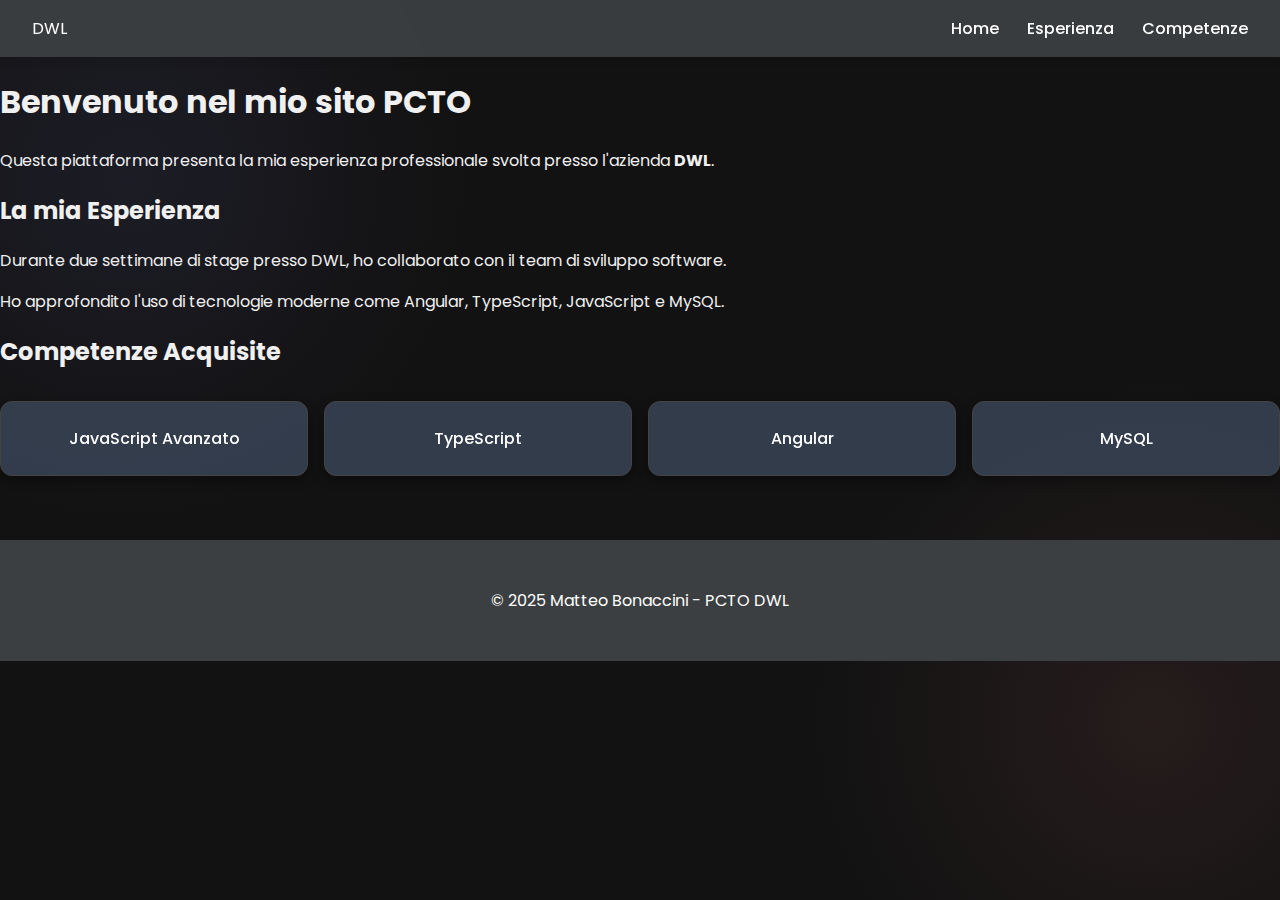
<file: index.html>
<!DOCTYPE html>
<html lang="it">
<head>
  <meta charset="UTF-8" />
  <meta name="viewport" content="width=device-width, initial-scale=1.0" />
  <title>PCTO Experience - Matteo Bonaccini</title>
  <link href="https://fonts.googleapis.com/css2?family=Poppins:wght@300;400;600&display=swap" rel="stylesheet">
  <link rel="stylesheet" href="style.css" />
  <script defer src="main.js"></script>
</head>
<body>
  <header class="navbar">
    <div class="logo">DWL</div>
    <nav>
      <a href="#home">Home</a>
      <a href="#esperienza">Esperienza</a>
      <a href="#competenze">Competenze</a>
    </nav>
  </header>

  <main>
    <section id="home" class="hero section fade-in">
      <h1>Benvenuto nel mio sito PCTO</h1>
      <p>Questa piattaforma presenta la mia esperienza professionale svolta presso l'azienda <strong>DWL</strong>.</p>
    </section>

    <section id="esperienza" class="section fade-in">
      <h2>La mia Esperienza</h2>
      <p>Durante due settimane di stage presso DWL, ho collaborato con il team di sviluppo software.</p>
      <p>Ho approfondito l'uso di tecnologie moderne come Angular, TypeScript, JavaScript e MySQL.</p>
    </section>

    <section id="competenze" class="section fade-in">
      <h2>Competenze Acquisite</h2>
      <div class="skills-grid">
        <div class="skill-card">JavaScript Avanzato</div>
        <div class="skill-card">TypeScript</div>
        <div class="skill-card">Angular</div>
        <div class="skill-card">MySQL</div>
      </div>
    </section>
  </main>

  <footer class="footer">
    <p>&copy; 2025 Matteo Bonaccini - PCTO DWL</p>
  </footer>
</body>
</html>
</file>
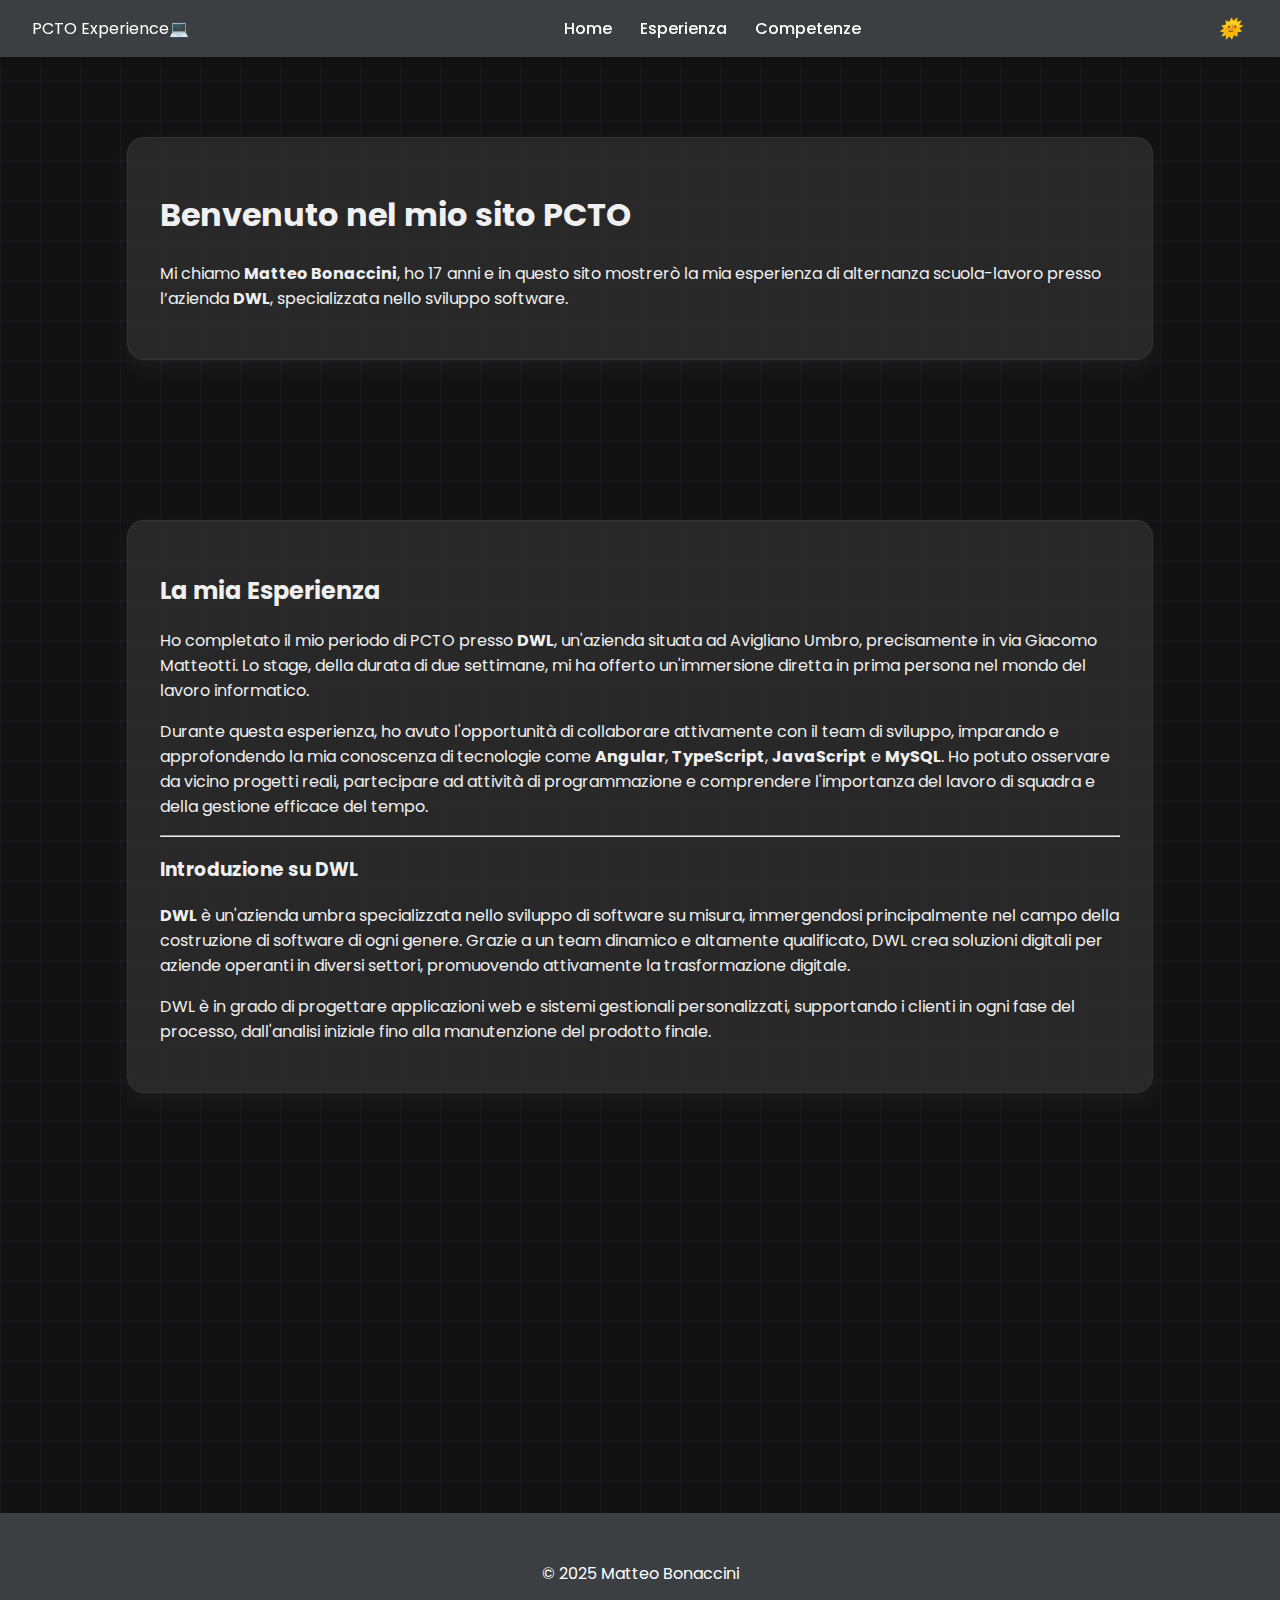
<file: app.html>
<!DOCTYPE html>
<html lang="it">
<head>
  <meta charset="UTF-8" />
  <meta name="viewport" content="width=device-width, initial-scale=1.0" />
  <title>PCTO Experience - Matteo Bonaccini</title>
  <link rel="icon" href="data:image/svg+xml,<svg xmlns=%22http://www.w3.org/2000/svg%22 viewBox=%220 0 100 100%22><text y=%22.9em%22 font-size=%2290%22>💻</text></svg>">
  <link href="https://fonts.googleapis.com/css2?family=Poppins:wght@300;400;600&display=swap" rel="stylesheet">
  <link rel="stylesheet" href="https://cdnjs.cloudflare.com/ajax/libs/font-awesome/6.5.0/css/all.min.css" integrity="sha512-o8NvzMLgH8qHaGyUHeYaZDnMSUGlLMJyz7mE0oV5x9rVJp0QY1PBlTVZ02fhZtOoz+dnfF6mOfJiwA+RXY8how==" crossorigin="anonymous" referrerpolicy="no-referrer" />
  <link rel="stylesheet" href="old-style.css" />
  <script defer src="main.js"></script>
</head>
<body>
  <header class="navbar">
    <div class="logo">PCTO Experience💻</div>
    <nav>
      <a href="#home">Home</a>
      <a href="#esperienza">Esperienza</a>
      <a href="#competenze">Competenze</a>
    </nav>
    <button id="toggleTheme"><i class="fas fa-circle-half-stroke"></i></button>
  </header>

  <main>
    <div class="content-card">
    <div class="content-box fade-in" id="home">
      <h1><i class="fas fa-laptop-code"></i> Benvenuto nel mio sito PCTO</h1>
      <p>Mi chiamo <strong>Matteo Bonaccini</strong>, ho 17 anni e in questo sito mostrerò la mia esperienza di alternanza scuola-lavoro presso l’azienda <strong>DWL</strong>, specializzata nello sviluppo software.</p>
    </div>
    </div>
    <div class="content-card">
    <div class="content-box fade-in" id="esperienza">
      <h2><i class="fas fa-briefcase"></i> La mia Esperienza</h2>
      <p>Ho completato il mio periodo di PCTO presso <strong>DWL</strong>, un'azienda situata ad Avigliano Umbro, precisamente in via Giacomo Matteotti. Lo stage, della durata di due settimane, mi ha offerto un'immersione diretta in prima persona nel mondo del lavoro informatico.</p>
      <p>Durante questa esperienza, ho avuto l'opportunità di collaborare attivamente con il team di sviluppo, imparando e approfondendo la mia conoscenza di tecnologie come <strong>Angular</strong>, <strong>TypeScript</strong>, <strong>JavaScript</strong> e <strong>MySQL</strong>. Ho potuto osservare da vicino progetti reali, partecipare ad attività di programmazione e comprendere l'importanza del lavoro di squadra e della gestione efficace del tempo.</p>
      <hr>
      <h3><i class="fas fa-building-columns"></i> Introduzione su DWL</h3>
      <p><strong>DWL</strong> è un'azienda umbra specializzata nello sviluppo di software su misura, immergendosi principalmente nel campo della costruzione di software di ogni genere. Grazie a un team dinamico e altamente qualificato, DWL crea soluzioni digitali per aziende operanti in diversi settori, promuovendo attivamente la trasformazione digitale.</p>
      <p>DWL è in grado di progettare applicazioni web e sistemi gestionali personalizzati, supportando i clienti in ogni fase del processo, dall'analisi iniziale fino alla manutenzione del prodotto finale.</p>
    </div>
    </div>

    <div class="content-box fade-in" id="competenze">
      <h2><i class="fas fa-tools"></i> Competenze Acquisite</h2>
      <div class="skills-grid">
        <a href="https://developer.mozilla.org/en-US/docs/Web/JavaScript" target="_blank" class="skill-card">
          <i class="fab fa-js-square"></i> JavaScript
        </a>
        <a href="https://www.typescriptlang.org/" target="_blank" class="skill-card">
          <i class="fas fa-code"></i> TypeScript
        </a>
        <a href="https://angular.io/" target="_blank" class="skill-card">
          <i class="fab fa-angular"></i> Angular
        </a>
        <a href="https://www.mysql.com/" target="_blank" class="skill-card">
          <i class="fas fa-database"></i> MySQL
        </a>
      </div>
    </div>
  </main>

  <footer class="footer">
    <p>&copy; 2025 Matteo Bonaccini</p>
  </footer>
</body>
</html>
</file>
<file: style.css>
/* ===== BASE STYLES ===== */
html {
    height: 100%;
  }
  
  body {
    font-family: 'Poppins', sans-serif;
    margin: 0;
    min-height: 100%;
    background-attachment: fixed;
    color: #333;
    scroll-behavior: smooth;
    transition: all 0.3s ease;
  }
  
  /* ===== LIGHT MODE ===== */
  body {
    background-color: #f9f9f9;
    background-image: 
      radial-gradient(circle at 10% 20%, rgba(200, 200, 255, 0.15) 0%, transparent 20%),
      radial-gradient(circle at 90% 80%, rgba(255, 200, 200, 0.15) 0%, transparent 20%);
  }
  
  /* ===== DARK MODE ===== */
  body.dark {
    background-color: #121212;
    background-image: 
      radial-gradient(circle at 10% 20%, rgba(70, 70, 120, 0.2) 0%, transparent 25%),
      radial-gradient(circle at 90% 80%, rgba(120, 70, 70, 0.2) 0%, transparent 25%);
    color: #f0f0f0;
  }
  
  /* ===== NAVBAR ===== */
  .navbar {
    background-color: rgba(60, 63, 65, 0.95);
    color: white;
    padding: 1rem 2rem;
    display: flex;
    justify-content: space-between;
    align-items: center;
    position: sticky;
    top: 0;
    z-index: 1000;
    box-shadow: 0 2px 10px rgba(0, 0, 0, 0.1);
    backdrop-filter: blur(8px);
  }
  
  .navbar nav a {
    margin-left: 1.5rem;
    text-decoration: none;
    color: white;
    font-weight: 500;
    transition: color 0.3s ease;
  }
  
  .navbar nav a:hover {
    color: #ffc107;
  }
  
  #toggleTheme {
    background: none;
    border: none;
    color: white;
    font-size: 1.2rem;
    cursor: pointer;
    transition: transform 0.3s;
  }
  
  #toggleTheme:hover {
    transform: scale(1.2);
  }
  
  /* ===== CONTENT BOXES ===== */
  .content-box {
    background: rgba(255, 255, 255, 0.95);
    max-width: 960px;
    margin: 3rem auto;
    padding: 2rem;
    border-radius: 16px;
    box-shadow: 0 8px 24px rgba(0, 0, 0, 0.1);
    transition: all 0.4s cubic-bezier(0.25, 0.8, 0.25, 1);
    transform: perspective(500px) translateZ(0);
    position: relative;
    overflow: hidden;
    border: 1px solid rgba(0, 0, 0, 0.05);
  }
  
  body.dark .content-box {
    background: rgba(42, 42, 42, 0.95);
    box-shadow: 0 8px 24px rgba(255, 255, 255, 0.05);
    border: 1px solid #333;
  }
  
  .content-box:hover {
    transform: perspective(500px) translateZ(20px);
    box-shadow: 0 14px 28px rgba(0,0,0,0.15), 0 10px 10px rgba(0,0,0,0.12);
    z-index: 10;
    animation: borderGlow 1.5s infinite alternate;
  }
  
  body.dark .content-box:hover {
    box-shadow: 0 14px 28px rgba(0,0,0,0.25), 0 10px 10px rgba(0,0,0,0.22);
    border-color: #555;
  }
  
  .content-box::before {
    content: '';
    position: absolute;
    top: 0;
    left: 0;
    right: 0;
    height: 4px;
    background: linear-gradient(90deg, #ffc107, #ff6b6b);
    transform: scaleX(0);
    transform-origin: left;
    transition: transform 0.3s ease;
  }
  
  .content-box:hover::before {
    transform: scaleX(1);
  }
  
  /* ===== SKILLS SECTION ===== */
  .skills-grid {
    display: grid;
    grid-template-columns: repeat(auto-fit, minmax(200px, 1fr));
    gap: 1rem;
    margin-top: 2rem;
  }
  
  .skill-card {
    background: #e7f1ff;
    padding: 1.5rem;
    border-radius: 12px;
    text-align: center;
    font-weight: 500;
    box-shadow: 0 4px 12px rgba(0, 0, 0, 0.1);
    transition: all 0.3s cubic-bezier(0.25, 0.8, 0.25, 1);
    position: relative;
    overflow: hidden;
    transform: perspective(300px) translateZ(0);
    border: 1px solid rgba(0, 0, 0, 0.05);
  }
  
  body.dark .skill-card {
    background: rgba(54, 65, 82, 0.9);
    color: white;
    box-shadow: 0 4px 12px rgba(0, 0, 0, 0.4);
    border: 1px solid #444;
  }
  
  .skill-card:hover {
    transform: perspective(300px) translateZ(30px);
    box-shadow: 0 16px 32px rgba(0,0,0,0.2);
  }
  
  body.dark .skill-card:hover {
    box-shadow: 0 16px 32px rgba(0,0,0,0.3);
    background: rgba(64, 75, 92, 0.95);
  }
  
  .skill-card::after {
    content: '';
    position: absolute;
    top: 0;
    left: 0;
    width: 100%;
    height: 100%;
    background: linear-gradient(135deg, rgba(255,255,255,0.3) 0%, transparent 100%);
    transform: translateY(100%);
    transition: transform 0.3s ease;
  }
  
  body.dark .skill-card::after {
    background: linear-gradient(135deg, rgba(255,255,255,0.1) 0%, transparent 100%);
  }
  
  .skill-card:hover::after {
    transform: translateY(0);
  }
  
  /* ===== FOOTER ===== */
  .footer {
    background-color: #3c3f41;
    color: white;
    text-align: center;
    padding: 2rem;
    margin-top: 4rem;
  }
  
  /* ===== ANIMATIONS ===== */
  .fade-in {
    opacity: 0;
    transform: translateY(20px);
    transition: opacity 0.6s ease, transform 0.6s ease;
  }
  
  .fade-in.visible {
    opacity: 1;
    transform: translateY(0);
  }
  
  @keyframes borderGlow {
    0% { box-shadow: 0 0 0 0 rgba(255,193,7,0.4); }
    100% { box-shadow: 0 0 0 6px rgba(255,193,7,0); }
  }
</file>
<file: old-style.css>
body {
    font-family: 'Poppins', sans-serif;
    margin: 0;
    background: #f9f9f9;
    color: #333;
    scroll-behavior: smooth;
    transition: background 0.3s ease, color 0.3s ease;
  }
  
  body.dark {
    background: #1e1e1e;
    color: #f0f0f0;
  }
  
  .navbar {
    background-color: #3c3f41;
    color: white;
    padding: 1rem 2rem;
    display: flex;
    justify-content: space-between;
    align-items: center;
    position: sticky;
    top: 0;
    z-index: 1000;
    box-shadow: 0 2px 10px rgba(0, 0, 0, 0.1);
  }
  
  .navbar nav a {
    margin-left: 1.5rem;
    text-decoration: none;
    color: white;
    font-weight: 500;
    transition: color 0.3s ease;
  }
  
  .navbar nav a:hover {
    color: #ffc107;
  }
  
  #toggleTheme {
    background: none;
    border: none;
    color: white;
    font-size: 1.2rem;
    cursor: pointer;
    transition: transform 0.3s;
  }
  
  #toggleTheme:hover {
    transform: scale(1.2);
  }
  
  .content-box {
    background: white;
    max-width: 960px;
    margin: 3rem auto;
    padding: 2rem;
    border-radius: 16px;
    box-shadow: 0 8px 24px rgba(0, 0, 0, 0.1);
    transition: transform 0.3s ease, box-shadow 0.3s ease;
  }
  
  body.dark .content-box {
    background: #2a2a2a;
    box-shadow: 0 8px 24px rgba(255, 255, 255, 0.05);
  }
  
  .content-box:hover {
    transform: translateY(-5px);
    box-shadow: 0 12px 30px rgba(0, 0, 0, 0.15);
  }
  
  .skills-grid {
    display: grid;
    grid-template-columns: repeat(auto-fit, minmax(200px, 1fr));
    gap: 1rem;
    margin-top: 2rem;
  }
  
  .skill-card {
    background: #e7f1ff;
    padding: 1.5rem;
    border-radius: 12px;
    text-align: center;
    font-weight: 500;
    box-shadow: 0 2px 8px rgba(0, 0, 0, 0.05);
    transition: transform 0.3s ease, box-shadow 0.3s ease;
    position: relative;
    overflow: hidden;
  }
  
  body.dark .skill-card {
    background: #364152;
    color: white;
    box-shadow: 0 2px 12px rgba(0, 0, 0, 0.4);
  }
  
  .skill-card:hover {
    transform: translateY(-5px);
    box-shadow: 0 6px 16px rgba(0, 0, 0, 0.1);
  }
  
  .footer {
    background-color: #3c3f41;
    color: white;
    text-align: center;
    padding: 2rem;
    margin-top: 4rem;
  }
  
  .fade-in {
    opacity: 0;
    transform: translateY(20px);
    transition: opacity 0.6s ease, transform 0.6s ease;
  }
  
  .fade-in.visible {
    opacity: 1;
    transform: translateY(0);
  }
  body {
    background-color: #f9f9f9;
    background-image: 
        repeating-linear-gradient(
            45deg,
            rgba(200, 200, 255, 0.1),
            rgba(200, 200, 255, 0.1) 10px,
            transparent 10px,
            transparent 20px
        );
}

body.dark {
    background-color: #1e1e1e;
    background-image: 
        repeating-linear-gradient(
            45deg,
            rgba(50, 50, 80, 0.2),
            rgba(50, 50, 80, 0.2) 10px,
            transparent 10px,
            transparent 20px
        );
}
.content-box {
  background: rgba(255, 255, 255, 0.9);
  /* rest of your existing styles */
}

body.dark .content-box {
  background: rgba(42, 42, 42, 0.9);
}
body {
  /* ... */
  animation: gradientShift 20s ease infinite;
  background-size: 200% 200%;
}

@keyframes gradientShift {
  0% { background-position: 0% 0%; }
  50% { background-position: 100% 100%; }
  100% { background-position: 0% 0%; }
}
/* Update your existing content-box styles */
.content-box {
  background: white;
  max-width: 960px;
  margin: 3rem auto;
  padding: 2rem;
  border-radius: 16px;
  box-shadow: 0 8px 24px rgba(0, 0, 0, 0.1);
  transition: all 0.3s ease;
  position: relative;
  overflow: hidden;
  transform: translateY(0);
}

body.dark .content-box {
  background: #2a2a2a;
  box-shadow: 0 8px 24px rgba(255, 255, 255, 0.05);
}

.content-box:hover {
  transform: translateY(-5px);
  box-shadow: 0 12px 30px rgba(0, 0, 0, 0.2);
}

/* Add a subtle border effect on hover */
.content-box::before {
  content: '';
  position: absolute;
  top: 0;
  left: 0;
  right: 0;
  height: 4px;
  background: linear-gradient(90deg, #ffc107, #ff6b6b);
  transform: scaleX(0);
  transform-origin: left;
  transition: transform 0.3s ease;
}

.content-box:hover::before {
  transform: scaleX(1);
}

/* Make the skills cards even more prominent */
.skill-card {
  background: #e7f1ff;
  padding: 1.5rem;
  border-radius: 12px;
  text-align: center;
  font-weight: 500;
  box-shadow: 0 4px 12px rgba(0, 0, 0, 0.1);
  transition: all 0.3s ease;
  position: relative;
  overflow: hidden;
}

.skill-card::after {
  content: '';
  position: absolute;
  top: 0;
  left: 0;
  width: 100%;
  height: 100%;
  background: linear-gradient(135deg, rgba(255,255,255,0.3) 0%, transparent 100%);
  transform: translateY(100%);
  transition: transform 0.3s ease;
}

.skill-card:hover {
  transform: translateY(-8px);
  box-shadow: 0 8px 20px rgba(0, 0, 0, 0.15);
}

.skill-card:hover::after {
  transform: translateY(0);
}

body.dark .skill-card {
  background: #364152;
  color: white;
  box-shadow: 0 4px 12px rgba(0, 0, 0, 0.4);
}

body.dark .skill-card::after {
  background: linear-gradient(135deg, rgba(255,255,255,0.1) 0%, transparent 100%);
}
.content-card {
  padding: 2rem;
  border-radius: 12px;
  transition: all 0.3s ease;
}

.content-box:hover .content-card {
  transform: translateY(-3px);
}
/*newcsspart*/

/* Add this to your existing style.css */
.content-box {
  transition: all 0.4s cubic-bezier(0.25, 0.8, 0.25, 1);
  transform: perspective(500px) translateZ(0);
}

.content-box:hover {
  transform: perspective(500px) translateZ(20px);
  box-shadow: 0 14px 28px rgba(0,0,0,0.15), 
              0 10px 10px rgba(0,0,0,0.12);
  z-index: 10;
}

/* Enhance the skills cards further */
.skill-card {
  transform: perspective(300px) translateZ(0);
  transition: all 0.3s cubic-bezier(0.25, 0.8, 0.25, 1);
}

.skill-card:hover {
  transform: perspective(300px) translateZ(30px);
  box-shadow: 0 16px 32px rgba(0,0,0,0.2);
}

/* Add subtle border animation */
@keyframes borderGlow {
  0% { box-shadow: 0 0 0 0 rgba(255,193,7,0.4); }
  100% { box-shadow: 0 0 0 6px rgba(255,193,7,0); }
}

.content-box:hover {
  animation: borderGlow 1.5s infinite alternate;
}

/* Dark mode adjustments */
body.dark .content-box:hover {
  box-shadow: 0 14px 28px rgba(0,0,0,0.25), 
              0 10px 10px rgba(0,0,0,0.22);
}

body.dark .skill-card:hover {
  box-shadow: 0 16px 32px rgba(0,0,0,0.3);
}
body {
  background-color: #f5f5f5;
  background-image: 
      radial-gradient(#e0e0e0 1px, transparent 1px);
  background-size: 20px 20px;
}

body.dark {
  background-color: #121212;
  background-image: 
      radial-gradient(#333333 1px, transparent 1px);
}
body.dark {
  background-color: #121212;
  background-image: 
      linear-gradient(rgba(70, 70, 120, 0.1) 1px, transparent 1px),
      linear-gradient(90deg, rgba(70, 70, 120, 0.1) 1px, transparent 1px);
  background-size: 40px 40px;
}
/* Light mode background */
body {
  font-family: 'Poppins', sans-serif;
  margin: 0;
  background-color: #f9f9f9;
  background-image: 
      radial-gradient(circle at 10% 20%, rgba(200, 200, 255, 0.15) 0%, transparent 20%),
      radial-gradient(circle at 90% 80%, rgba(255, 200, 200, 0.15) 0%, transparent 20%);
  color: #333;
  scroll-behavior: smooth;
  transition: all 0.3s ease;
  min-height: 100vh;
}


/* Content boxes with better dark mode contrast */
body.dark .content-box {
  background: rgba(42, 42, 42, 0.95);
  border: 1px solid #333;
}

/* Skill cards in dark mode */
body.dark .skill-card {
  background: rgba(54, 65, 82, 0.9);
  border: 1px solid #444;
}

/* Enhanced hover effects for dark mode */
body.dark .content-box:hover {
  box-shadow: 0 12px 30px rgba(255, 255, 255, 0.08);
  border-color: #555;
}

body.dark .skill-card:hover {
  background: rgba(64, 75, 92, 0.95);
  box-shadow: 0 8px 20px rgba(255, 255, 255, 0.1);
}
/* Add this to ensure background covers whole page */
html {
  height: 100%;
}
body {
  min-height: 100%;
  background-attachment: fixed;
}
.skill-card{
  text-decoration: none;
}
</file>
